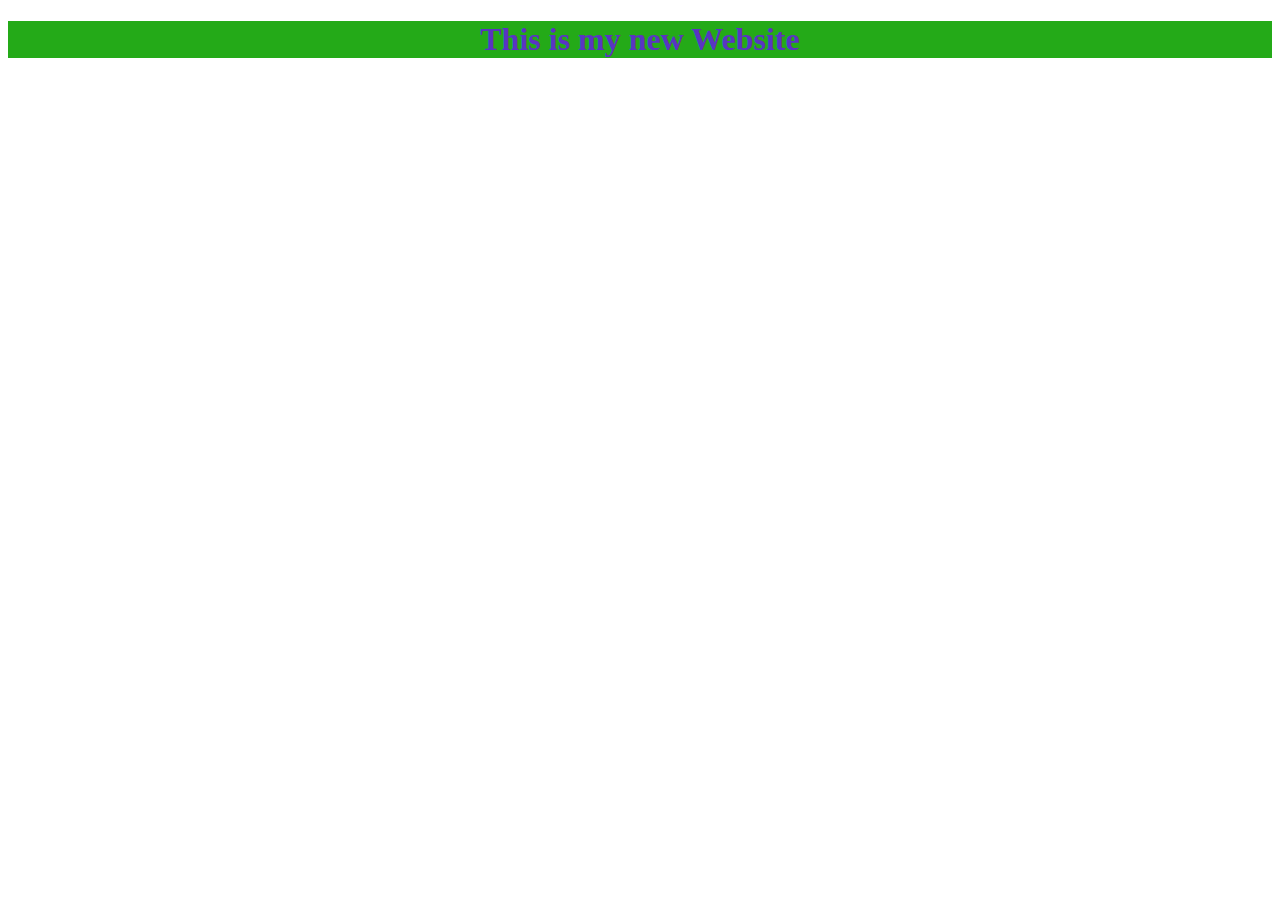
<file: index.html>
<!DOCTYPE html>
<html lang="en">
<head>
    <meta charset="UTF-8">
    <meta http-equiv="X-UA-Compatible" content="IE=edge">
    <meta name="viewport" content="width=device-width, initial-scale=1.0">
    <title>New Website</title>
    <link rel="stylesheet" href="./css/Style.css">
    <script src="./js/script.js"></script>
</head>
<body>
    <h1>This is my new Website </h1>
   
    
</body>
</html>
</file>
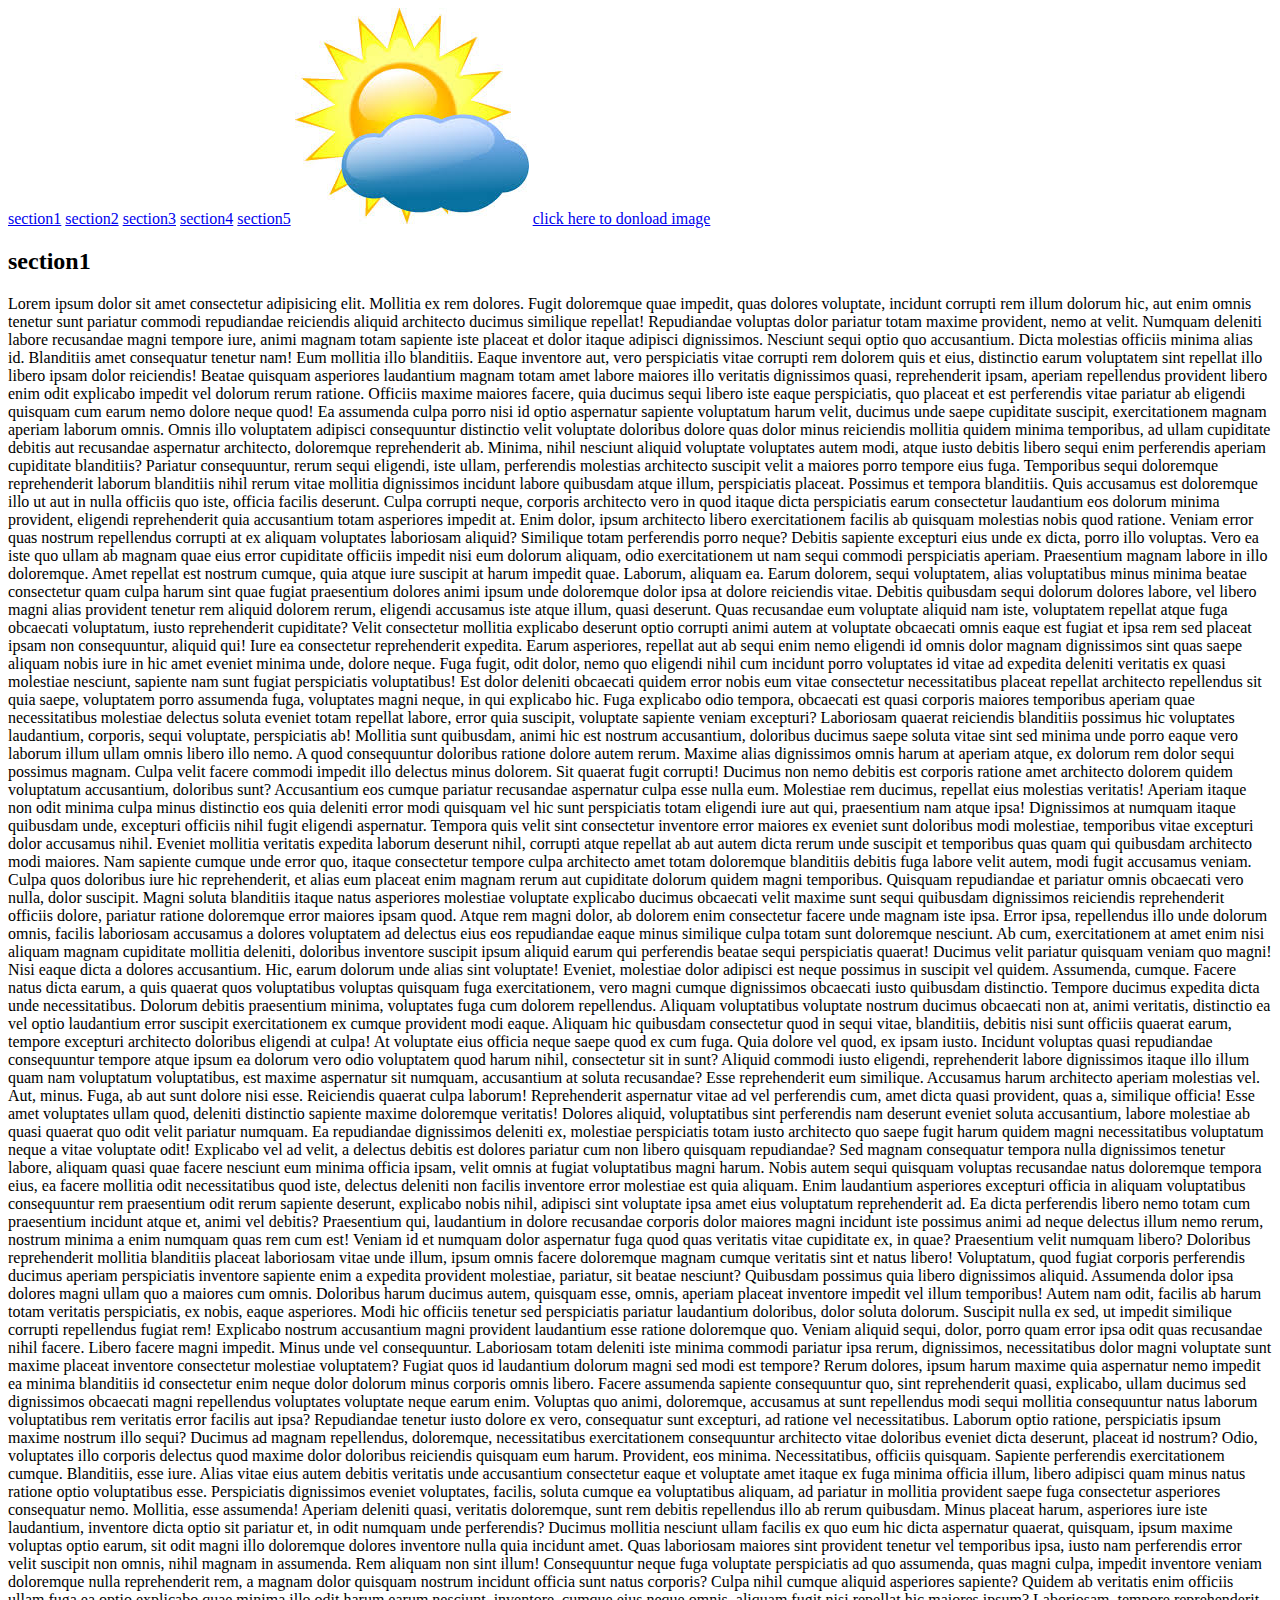
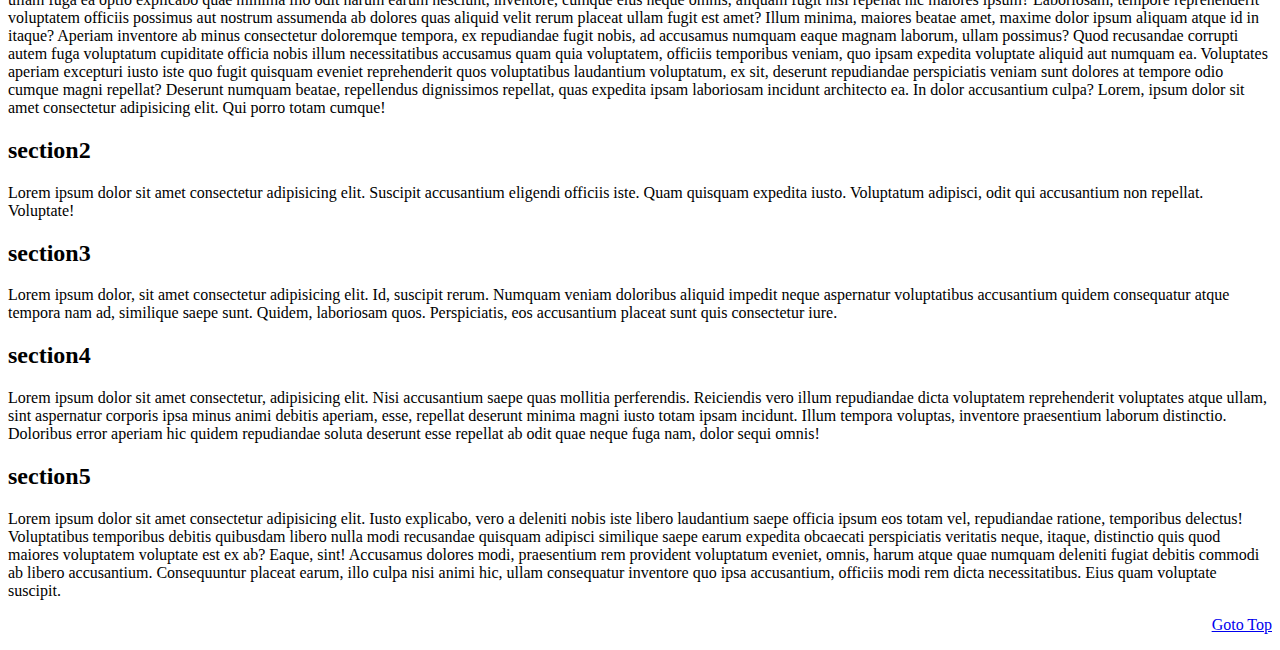
<file: practical2.html>
<!DOCTYPE html>
<html lang="en">
<head>
    <meta charset="UTF-8">
    <meta http-equiv="X-UA-Compatible" content="IE=edge">
    <meta name="viewport" content="width=device-width, initial-scale=1.0">
    <title>internal linking</title>
</head>
<body>
    <a id="top"></a>
    <a href="#section1">section1</a>
    <a href="#section2">section2</a>
    <a href="#section3">section3</a>
    <a href="#section4">section4</a>
    <a href="#section5">section5</a>
    <img src="./img.jpeg"  alt="">
    <a href="./img.jpeg" download="clouds">click here to donload image</a>

    <h2 id="section1"> section1</h2>
    <p> Lorem ipsum dolor sit amet consectetur adipisicing elit. Mollitia ex rem dolores. Fugit doloremque quae impedit, quas dolores voluptate, incidunt corrupti rem illum dolorum hic, aut enim omnis tenetur sunt pariatur commodi repudiandae reiciendis aliquid architecto ducimus similique repellat! Repudiandae voluptas dolor pariatur totam maxime provident, nemo at velit. Numquam deleniti labore recusandae magni tempore iure, animi magnam totam sapiente iste placeat et dolor itaque adipisci dignissimos. Nesciunt sequi optio quo accusantium. Dicta molestias officiis minima alias id. Blanditiis amet consequatur tenetur nam! Eum mollitia illo blanditiis. Eaque inventore aut, vero perspiciatis vitae corrupti rem dolorem quis et eius, distinctio earum voluptatem sint repellat illo libero ipsam dolor reiciendis! Beatae quisquam asperiores laudantium magnam totam amet labore maiores illo veritatis dignissimos quasi, reprehenderit ipsam, aperiam repellendus provident libero enim odit explicabo impedit vel dolorum rerum ratione. Officiis maxime maiores facere, quia ducimus sequi libero iste eaque perspiciatis, quo placeat et est perferendis vitae pariatur ab eligendi quisquam cum earum nemo dolore neque quod! Ea assumenda culpa porro nisi id optio aspernatur sapiente voluptatum harum velit, ducimus unde saepe cupiditate suscipit, exercitationem magnam aperiam laborum omnis. Omnis illo voluptatem adipisci consequuntur distinctio velit voluptate doloribus dolore quas dolor minus reiciendis mollitia quidem minima temporibus, ad ullam cupiditate debitis aut recusandae aspernatur architecto, doloremque reprehenderit ab. Minima, nihil nesciunt aliquid voluptate voluptates autem modi, atque iusto debitis libero sequi enim perferendis aperiam cupiditate blanditiis? Pariatur consequuntur, rerum sequi eligendi, iste ullam, perferendis molestias architecto suscipit velit a maiores porro tempore eius fuga. Temporibus sequi doloremque reprehenderit laborum blanditiis nihil rerum vitae mollitia dignissimos incidunt labore quibusdam atque illum, perspiciatis placeat. Possimus et tempora blanditiis. Quis accusamus est doloremque illo ut aut in nulla officiis quo iste, officia facilis deserunt. Culpa corrupti neque, corporis architecto vero in quod itaque dicta perspiciatis earum consectetur laudantium eos dolorum minima provident, eligendi reprehenderit quia accusantium totam asperiores impedit at. Enim dolor, ipsum architecto libero exercitationem facilis ab quisquam molestias nobis quod ratione. Veniam error quas nostrum repellendus corrupti at ex aliquam voluptates laboriosam aliquid? Similique totam perferendis porro neque? Debitis sapiente excepturi eius unde ex dicta, porro illo voluptas. Vero ea iste quo ullam ab magnam quae eius error cupiditate officiis impedit nisi eum dolorum aliquam, odio exercitationem ut nam sequi commodi perspiciatis aperiam. Praesentium magnam labore in illo doloremque. Amet repellat est nostrum cumque, quia atque iure suscipit at harum impedit quae. Laborum, aliquam ea. Earum dolorem, sequi voluptatem, alias voluptatibus minus minima beatae consectetur quam culpa harum sint quae fugiat praesentium dolores animi ipsum unde doloremque dolor ipsa at dolore reiciendis vitae. Debitis quibusdam sequi dolorum dolores labore, vel libero magni alias provident tenetur rem aliquid dolorem rerum, eligendi accusamus iste atque illum, quasi deserunt. Quas recusandae eum voluptate aliquid nam iste, voluptatem repellat atque fuga obcaecati voluptatum, iusto reprehenderit cupiditate? Velit consectetur mollitia explicabo deserunt optio corrupti animi autem at voluptate obcaecati omnis eaque est fugiat et ipsa rem sed placeat ipsam non consequuntur, aliquid qui! Iure ea consectetur reprehenderit expedita. Earum asperiores, repellat aut ab sequi enim nemo eligendi id omnis dolor magnam dignissimos sint quas saepe aliquam nobis iure in hic amet eveniet minima unde, dolore neque. Fuga fugit, odit dolor, nemo quo eligendi nihil cum incidunt porro voluptates id vitae ad expedita deleniti veritatis ex quasi molestiae nesciunt, sapiente nam sunt fugiat perspiciatis voluptatibus! Est dolor deleniti obcaecati quidem error nobis eum vitae consectetur necessitatibus placeat repellat architecto repellendus sit quia saepe, voluptatem porro assumenda fuga, voluptates magni neque, in qui explicabo hic. Fuga explicabo odio tempora, obcaecati est quasi corporis maiores temporibus aperiam quae necessitatibus molestiae delectus soluta eveniet totam repellat labore, error quia suscipit, voluptate sapiente veniam excepturi? Laboriosam quaerat reiciendis blanditiis possimus hic voluptates laudantium, corporis, sequi voluptate, perspiciatis ab! Mollitia sunt quibusdam, animi hic est nostrum accusantium, doloribus ducimus saepe soluta vitae sint sed minima unde porro eaque vero laborum illum ullam omnis libero illo nemo. A quod consequuntur doloribus ratione dolore autem rerum. Maxime alias dignissimos omnis harum at aperiam atque, ex dolorum rem dolor sequi possimus magnam. Culpa velit facere commodi impedit illo delectus minus dolorem. Sit quaerat fugit corrupti! Ducimus non nemo debitis est corporis ratione amet architecto dolorem quidem voluptatum accusantium, doloribus sunt? Accusantium eos cumque pariatur recusandae aspernatur culpa esse nulla eum. Molestiae rem ducimus, repellat eius molestias veritatis! Aperiam itaque non odit minima culpa minus distinctio eos quia deleniti error modi quisquam vel hic sunt perspiciatis totam eligendi iure aut qui, praesentium nam atque ipsa! Dignissimos at numquam itaque quibusdam unde, excepturi officiis nihil fugit eligendi aspernatur. Tempora quis velit sint consectetur inventore error maiores ex eveniet sunt doloribus modi molestiae, temporibus vitae excepturi dolor accusamus nihil. Eveniet mollitia veritatis expedita laborum deserunt nihil, corrupti atque repellat ab aut autem dicta rerum unde suscipit et temporibus quas quam qui quibusdam architecto modi maiores. Nam sapiente cumque unde error quo, itaque consectetur tempore culpa architecto amet totam doloremque blanditiis debitis fuga labore velit autem, modi fugit accusamus veniam. Culpa quos doloribus iure hic reprehenderit, et alias eum placeat enim magnam rerum aut cupiditate dolorum quidem magni temporibus. Quisquam repudiandae et pariatur omnis obcaecati vero nulla, dolor suscipit. Magni soluta blanditiis itaque natus asperiores molestiae voluptate explicabo ducimus obcaecati velit maxime sunt sequi quibusdam dignissimos reiciendis reprehenderit officiis dolore, pariatur ratione doloremque error maiores ipsam quod. Atque rem magni dolor, ab dolorem enim consectetur facere unde magnam iste ipsa. Error ipsa, repellendus illo unde dolorum omnis, facilis laboriosam accusamus a dolores voluptatem ad delectus eius eos repudiandae eaque minus similique culpa totam sunt doloremque nesciunt. Ab cum, exercitationem at amet enim nisi aliquam magnam cupiditate mollitia deleniti, doloribus inventore suscipit ipsum aliquid earum qui perferendis beatae sequi perspiciatis quaerat! Ducimus velit pariatur quisquam veniam quo magni! Nisi eaque dicta a dolores accusantium. Hic, earum dolorum unde alias sint voluptate! Eveniet, molestiae dolor adipisci est neque possimus in suscipit vel quidem. Assumenda, cumque. Facere natus dicta earum, a quis quaerat quos voluptatibus voluptas quisquam fuga exercitationem, vero magni cumque dignissimos obcaecati iusto quibusdam distinctio. Tempore ducimus expedita dicta unde necessitatibus. Dolorum debitis praesentium minima, voluptates fuga cum dolorem repellendus. Aliquam voluptatibus voluptate nostrum ducimus obcaecati non at, animi veritatis, distinctio ea vel optio laudantium error suscipit exercitationem ex cumque provident modi eaque. Aliquam hic quibusdam consectetur quod in sequi vitae, blanditiis, debitis nisi sunt officiis quaerat earum, tempore excepturi architecto doloribus eligendi at culpa! At voluptate eius officia neque saepe quod ex cum fuga. Quia dolore vel quod, ex ipsam iusto. Incidunt voluptas quasi repudiandae consequuntur tempore atque ipsum ea dolorum vero odio voluptatem quod harum nihil, consectetur sit in sunt? Aliquid commodi iusto eligendi, reprehenderit labore dignissimos itaque illo illum quam nam voluptatum voluptatibus, est maxime aspernatur sit numquam, accusantium at soluta recusandae? Esse reprehenderit eum similique. Accusamus harum architecto aperiam molestias vel. Aut, minus. Fuga, ab aut sunt dolore nisi esse. Reiciendis quaerat culpa laborum! Reprehenderit aspernatur vitae ad vel perferendis cum, amet dicta quasi provident, quas a, similique officia! Esse amet voluptates ullam quod, deleniti distinctio sapiente maxime doloremque veritatis! Dolores aliquid, voluptatibus sint perferendis nam deserunt eveniet soluta accusantium, labore molestiae ab quasi quaerat quo odit velit pariatur numquam. Ea repudiandae dignissimos deleniti ex, molestiae perspiciatis totam iusto architecto quo saepe fugit harum quidem magni necessitatibus voluptatum neque a vitae voluptate odit! Explicabo vel ad velit, a delectus debitis est dolores pariatur cum non libero quisquam repudiandae? Sed magnam consequatur tempora nulla dignissimos tenetur labore, aliquam quasi quae facere nesciunt eum minima officia ipsam, velit omnis at fugiat voluptatibus magni harum. Nobis autem sequi quisquam voluptas recusandae natus doloremque tempora eius, ea facere mollitia odit necessitatibus quod iste, delectus deleniti non facilis inventore error molestiae est quia aliquam. Enim laudantium asperiores excepturi officia in aliquam voluptatibus consequuntur rem praesentium odit rerum sapiente deserunt, explicabo nobis nihil, adipisci sint voluptate ipsa amet eius voluptatum reprehenderit ad. Ea dicta perferendis libero nemo totam cum praesentium incidunt atque et, animi vel debitis? Praesentium qui, laudantium in dolore recusandae corporis dolor maiores magni incidunt iste possimus animi ad neque delectus illum nemo rerum, nostrum minima a enim numquam quas rem cum est! Veniam id et numquam dolor aspernatur fuga quod quas veritatis vitae cupiditate ex, in quae? Praesentium velit numquam libero? Doloribus reprehenderit mollitia blanditiis placeat laboriosam vitae unde illum, ipsum omnis facere doloremque magnam cumque veritatis sint et natus libero! Voluptatum, quod fugiat corporis perferendis ducimus aperiam perspiciatis inventore sapiente enim a expedita provident molestiae, pariatur, sit beatae nesciunt? Quibusdam possimus quia libero dignissimos aliquid. Assumenda dolor ipsa dolores magni ullam quo a maiores cum omnis. Doloribus harum ducimus autem, quisquam esse, omnis, aperiam placeat inventore impedit vel illum temporibus! Autem nam odit, facilis ab harum totam veritatis perspiciatis, ex nobis, eaque asperiores. Modi hic officiis tenetur sed perspiciatis pariatur laudantium doloribus, dolor soluta dolorum. Suscipit nulla ex sed, ut impedit similique corrupti repellendus fugiat rem! Explicabo nostrum accusantium magni provident laudantium esse ratione doloremque quo. Veniam aliquid sequi, dolor, porro quam error ipsa odit quas recusandae nihil facere. Libero facere magni impedit. Minus unde vel consequuntur. Laboriosam totam deleniti iste minima commodi pariatur ipsa rerum, dignissimos, necessitatibus dolor magni voluptate sunt maxime placeat inventore consectetur molestiae voluptatem? Fugiat quos id laudantium dolorum magni sed modi est tempore? Rerum dolores, ipsum harum maxime quia aspernatur nemo impedit ea minima blanditiis id consectetur enim neque dolor dolorum minus corporis omnis libero. Facere assumenda sapiente consequuntur quo, sint reprehenderit quasi, explicabo, ullam ducimus sed dignissimos obcaecati magni repellendus voluptates voluptate neque earum enim. Voluptas quo animi, doloremque, accusamus at sunt repellendus modi sequi mollitia consequuntur natus laborum voluptatibus rem veritatis error facilis aut ipsa? Repudiandae tenetur iusto dolore ex vero, consequatur sunt excepturi, ad ratione vel necessitatibus. Laborum optio ratione, perspiciatis ipsum maxime nostrum illo sequi? Ducimus ad magnam repellendus, doloremque, necessitatibus exercitationem consequuntur architecto vitae doloribus eveniet dicta deserunt, placeat id nostrum? Odio, voluptates illo corporis delectus quod maxime dolor doloribus reiciendis quisquam eum harum. Provident, eos minima. Necessitatibus, officiis quisquam. Sapiente perferendis exercitationem cumque. Blanditiis, esse iure. Alias vitae eius autem debitis veritatis unde accusantium consectetur eaque et voluptate amet itaque ex fuga minima officia illum, libero adipisci quam minus natus ratione optio voluptatibus esse. Perspiciatis dignissimos eveniet voluptates, facilis, soluta cumque ea voluptatibus aliquam, ad pariatur in mollitia provident saepe fuga consectetur asperiores consequatur nemo. Mollitia, esse assumenda! Aperiam deleniti quasi, veritatis doloremque, sunt rem debitis repellendus illo ab rerum quibusdam. Minus placeat harum, asperiores iure iste laudantium, inventore dicta optio sit pariatur et, in odit numquam unde perferendis? Ducimus mollitia nesciunt ullam facilis ex quo eum hic dicta aspernatur quaerat, quisquam, ipsum maxime voluptas optio earum, sit odit magni illo doloremque dolores inventore nulla quia incidunt amet. Quas laboriosam maiores sint provident tenetur vel temporibus ipsa, iusto nam perferendis error velit suscipit non omnis, nihil magnam in assumenda. Rem aliquam non sint illum! Consequuntur neque fuga voluptate perspiciatis ad quo assumenda, quas magni culpa, impedit inventore veniam doloremque nulla reprehenderit rem, a magnam dolor quisquam nostrum incidunt officia sunt natus corporis? Culpa nihil cumque aliquid asperiores sapiente? Quidem ab veritatis enim officiis ullam fuga ea optio explicabo quae minima illo odit harum earum nesciunt, inventore, cumque eius neque omnis, aliquam fugit nisi repellat hic maiores ipsum? Laboriosam, tempore reprehenderit voluptatem officiis possimus aut nostrum assumenda ab dolores quas aliquid velit rerum placeat ullam fugit est amet? Illum minima, maiores beatae amet, maxime dolor ipsum aliquam atque id in itaque? Aperiam inventore ab minus consectetur doloremque tempora, ex repudiandae fugit nobis, ad accusamus numquam eaque magnam laborum, ullam possimus? Quod recusandae corrupti autem fuga voluptatum cupiditate officia nobis illum necessitatibus accusamus quam quia voluptatem, officiis temporibus veniam, quo ipsam expedita voluptate aliquid aut numquam ea. Voluptates aperiam excepturi iusto iste quo fugit quisquam eveniet reprehenderit quos voluptatibus laudantium voluptatum, ex sit, deserunt repudiandae perspiciatis veniam sunt dolores at tempore odio cumque magni repellat? Deserunt numquam beatae, repellendus dignissimos repellat, quas expedita ipsam laboriosam incidunt architecto ea. In dolor accusantium culpa? Lorem, ipsum dolor sit amet consectetur adipisicing elit. Qui porro totam cumque!</p>
    <h2 id="section2"> section2</h2>
    <p>Lorem ipsum dolor sit amet consectetur adipisicing elit. Suscipit accusantium eligendi officiis iste. Quam quisquam expedita iusto. Voluptatum adipisci, odit qui accusantium non repellat. Voluptate!</p>
    <h2 id="section3"> section3</h2>
    <p>Lorem ipsum dolor, sit amet consectetur adipisicing elit. Id, suscipit rerum. Numquam veniam doloribus aliquid impedit neque aspernatur voluptatibus accusantium quidem consequatur atque tempora nam ad, similique saepe sunt. Quidem, laboriosam quos. Perspiciatis, eos accusantium placeat sunt quis consectetur iure.</p>
    <h2 id="section4"> section4</h2>
    <p>Lorem ipsum dolor sit amet consectetur, adipisicing elit. Nisi accusantium saepe quas mollitia perferendis. Reiciendis vero illum repudiandae dicta voluptatem reprehenderit voluptates atque ullam, sint aspernatur corporis ipsa minus animi debitis aperiam, esse, repellat deserunt minima magni iusto totam ipsam incidunt. Illum tempora voluptas, inventore praesentium laborum distinctio. Doloribus error aperiam hic quidem repudiandae soluta deserunt esse repellat ab odit quae neque fuga nam, dolor sequi omnis!</p>
    <h2 id="section5"> section5</h2>
    <p>Lorem ipsum dolor sit amet consectetur adipisicing elit. Iusto explicabo, vero a deleniti nobis iste libero laudantium saepe officia ipsum eos totam vel, repudiandae ratione, temporibus delectus! Voluptatibus temporibus debitis quibusdam libero nulla modi recusandae quisquam adipisci similique saepe earum expedita obcaecati perspiciatis veritatis neque, itaque, distinctio quis quod maiores voluptatem voluptate est ex ab? Eaque, sint! Accusamus dolores modi, praesentium rem provident voluptatum eveniet, omnis, harum atque quae numquam deleniti fugiat debitis commodi ab libero accusantium. Consequuntur placeat earum, illo culpa nisi animi hic, ullam consequatur inventore quo ipsa accusantium, officiis modi rem dicta necessitatibus. Eius quam voluptate suscipit.</p>
    <p style ="text-align: right"><a href="#top">Goto Top</a></p>

</body>
</html>
</file>
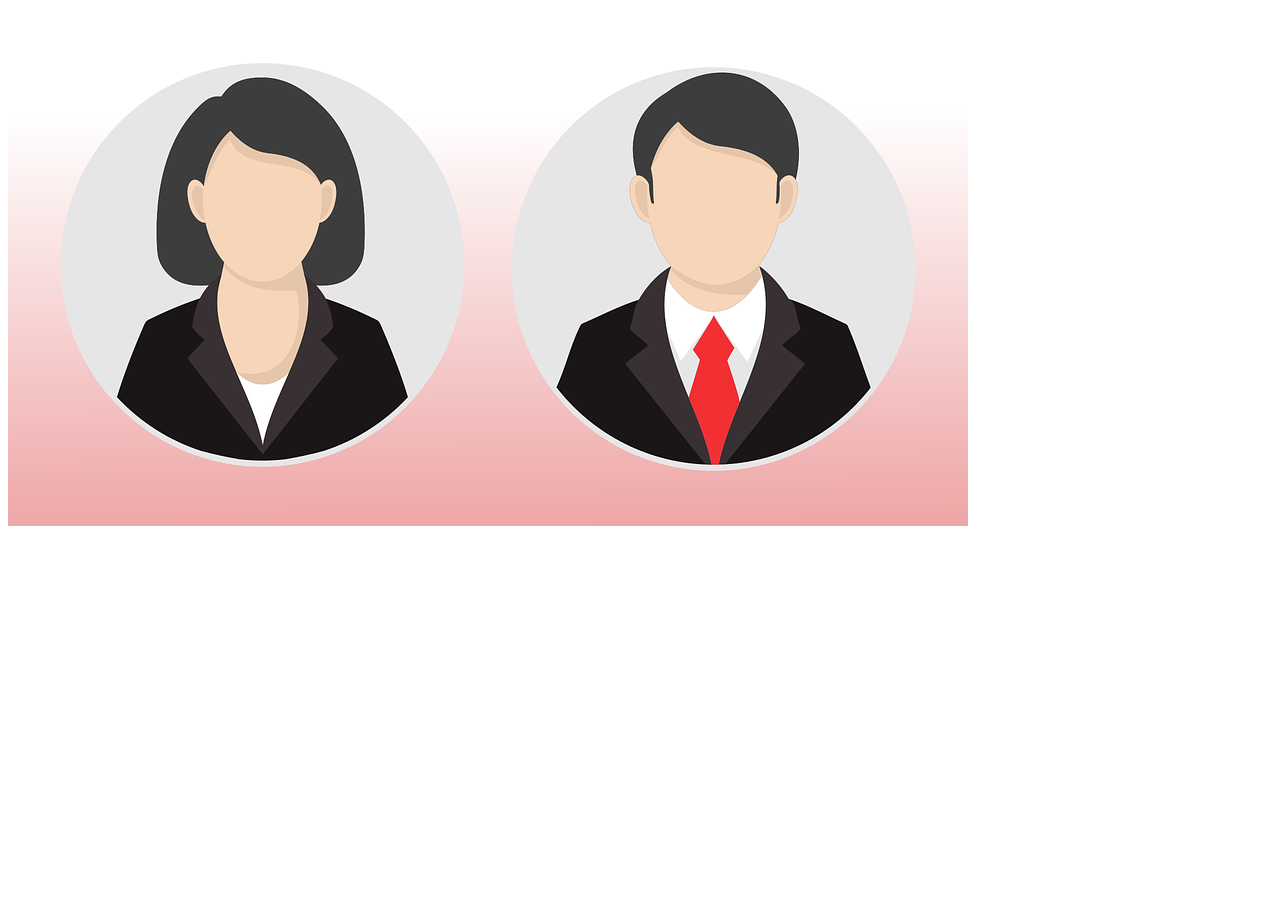
<file: Fullstack practical 3/practical 3.html>
<!DOCTYPE html>
<html lang="en">
  <head>
    <meta charset="UTF-8" />
    <meta http-equiv="X-UA-Compatible" content="IE=edge" />
    <meta name="viewport" content="width=device-width, initial-scale=1.0" />
    <title>image Mapping</title>
  </head>
  <body>
    <img
      src="male female.png"
      alt="This is an example of image map"
      usemap="#mymap"
    />
    <map name="mymap">
      <area
        shape="circle"
        coords="255,255,200"
        href="http://google.com"
        onclick="myFunction"
      />
      <area
        shape="circle"
        coords="709,261,200"
        href="http://twitter.com"
        onclick="myNew"
      />
    </map>
    
   
  </body>
</html>
</file>
<file: css/Style.css>
h1
{
    text-align: center;
    color: rgb(90, 52, 194);
    background-color: rgb(36, 170, 24);
    



}
</file>
